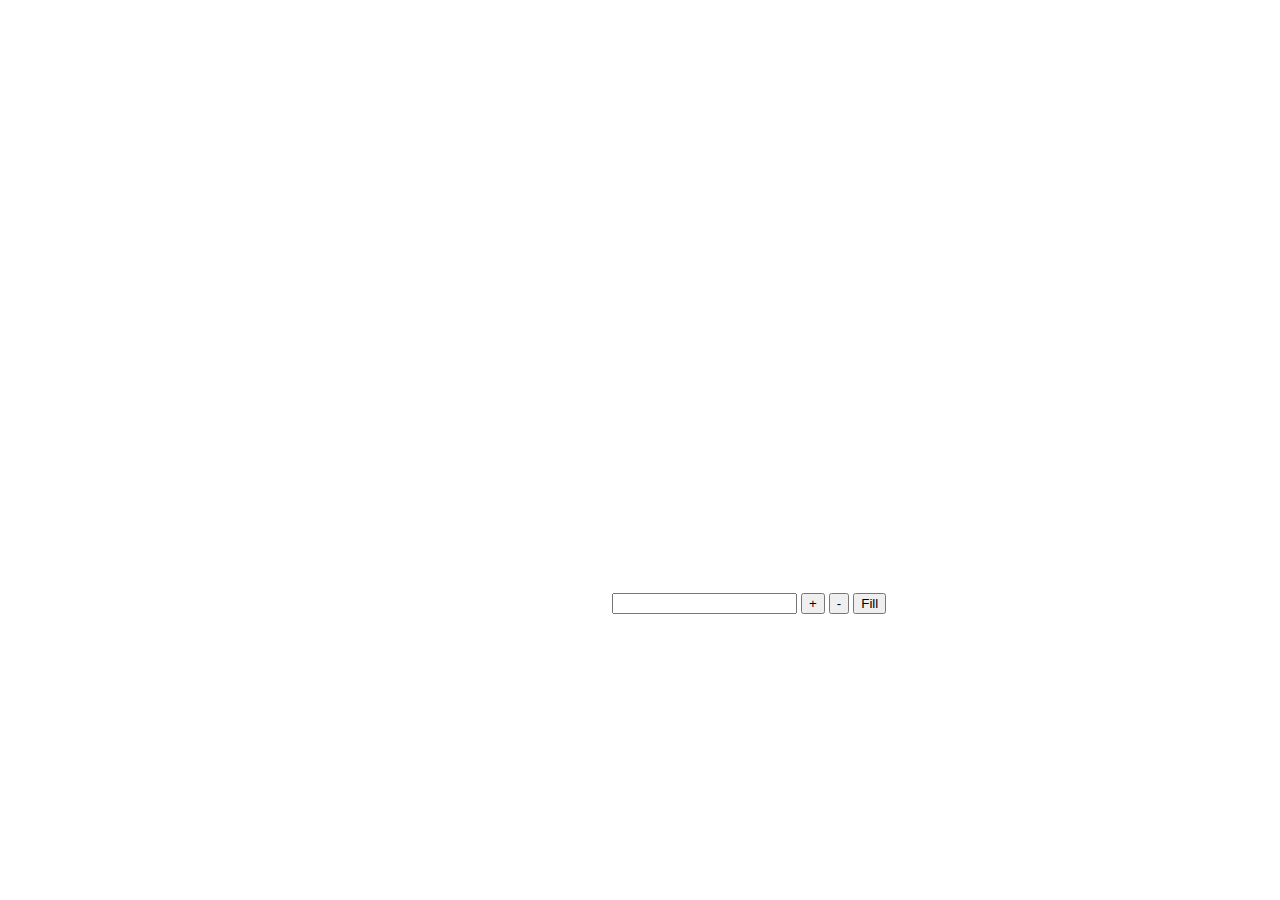
<file: index.html>
<!DOCTYPE html>
<html lang="en">
<head>
    <meta charset="UTF-8">
    <meta name="viewport" content="width=device-width, initial-scale=1.0">
    <meta http-equiv="X-UA-Compatible" content="ie=edge">
    <title>App for drawing</title>
</head>
<body>
    <Canvas id="canvas"></Canvas>
    <input id="input" type="text" value="">
    <button id="more">+</button>
    <button id="less">-</button>
    <button id="fill">Fill</button>
    <script src="./js/drawingApp.js"></script>
</body>
</html>
</file>
